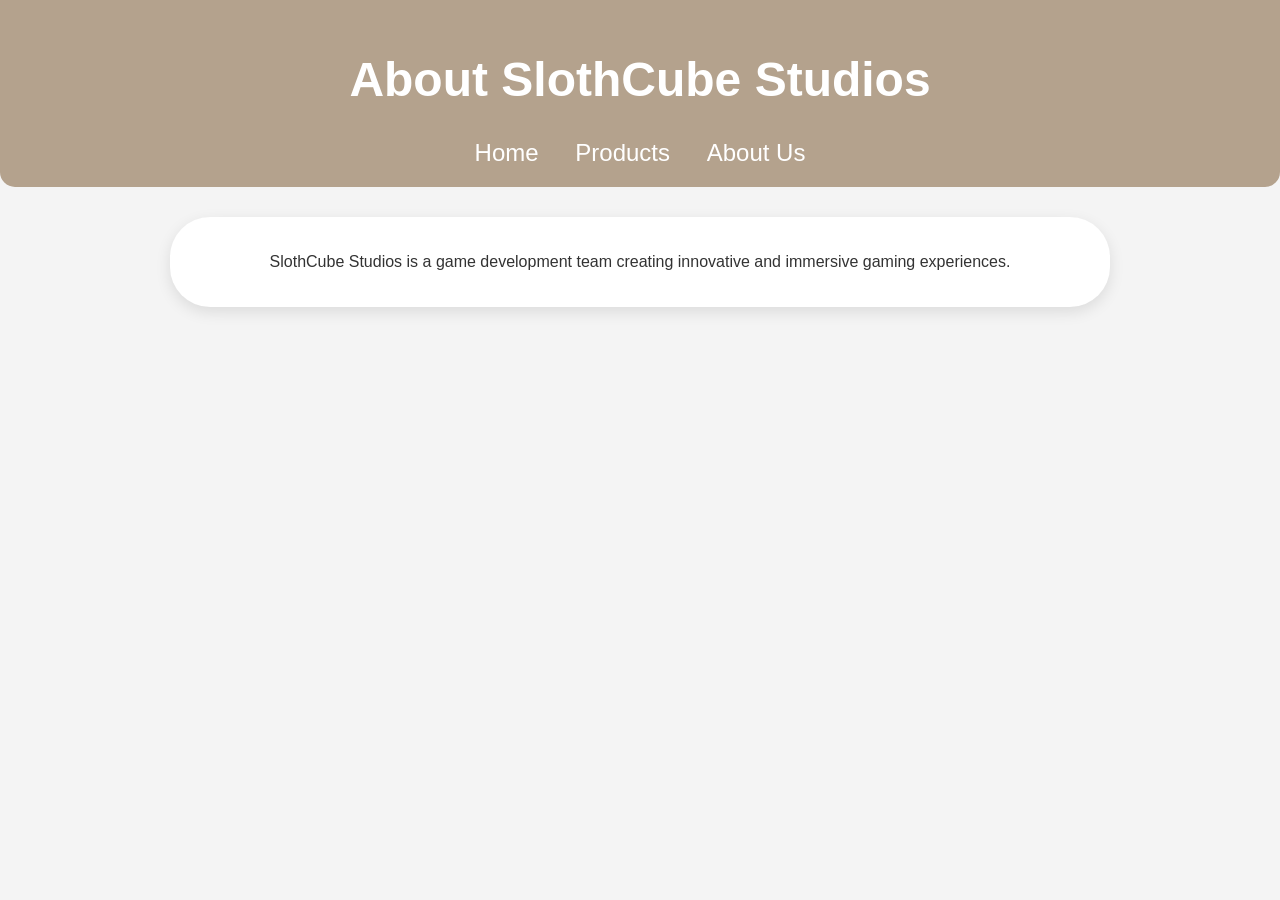
<file: about.html>
<!DOCTYPE html>
<html lang="en">
<head>
    <meta charset="UTF-8">
    <meta name="viewport" content="width=device-width, initial-scale=1.0">
    <title>About Us - SlothCube Studios</title>
    <link rel="stylesheet" href="style.css">
</head>
<body>
    <header>
        <h1>About SlothCube Studios</h1>
        <nav>
            <a href="index.html">Home</a>
            <a href="products.html">Products</a>
            <a href="about.html">About Us</a>
        </nav>
    </header>
    <main>
        <p>SlothCube Studios is a game development team creating innovative and immersive gaming experiences.</p>
    </main>
</body>
</html>
</file>
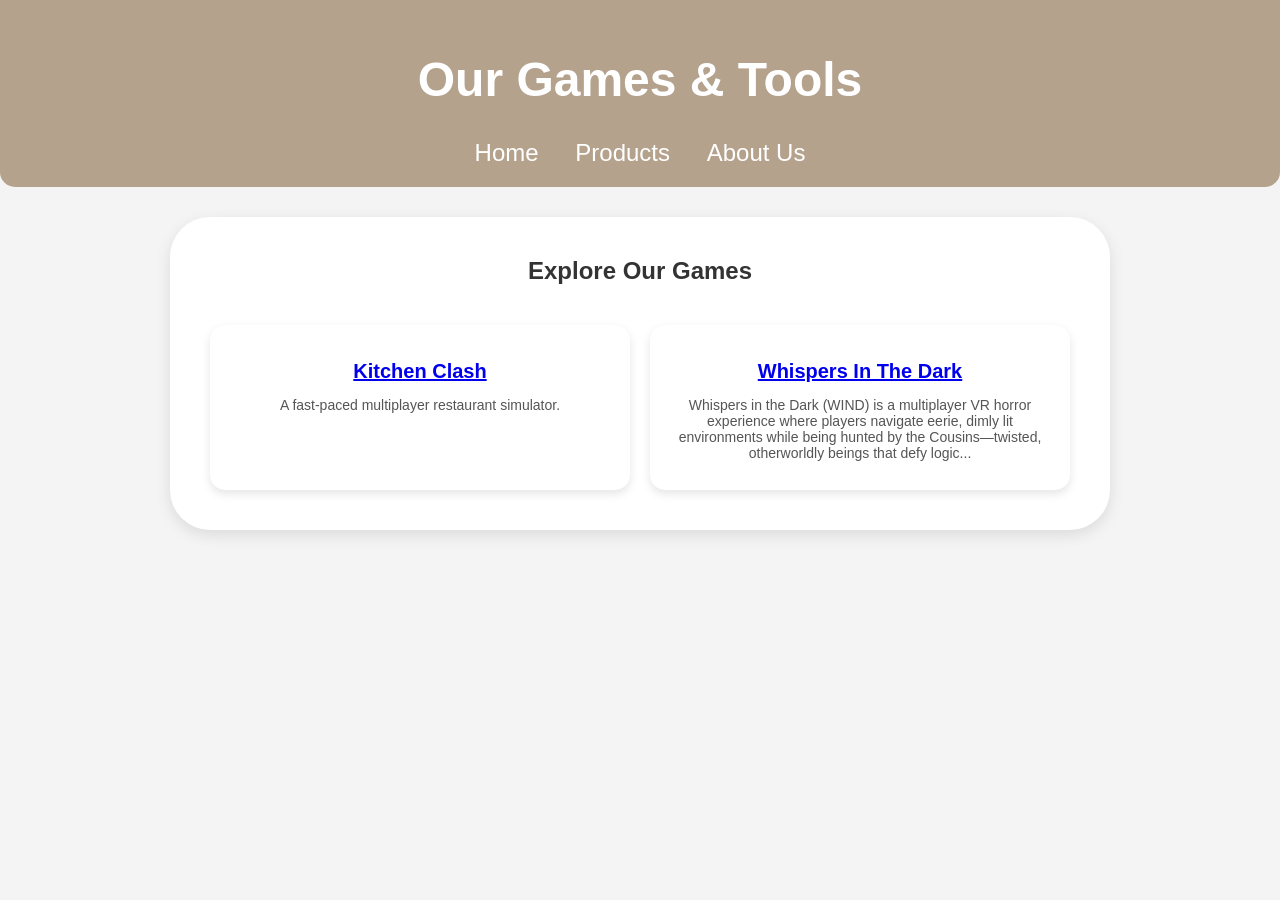
<file: products.html>
<!DOCTYPE html>
<html lang="en">
<head>
    <meta charset="UTF-8">
    <meta name="viewport" content="width=device-width, initial-scale=1.0">
    <title>Products - SlothCube Studios</title>
    <link rel="stylesheet" href="style.css">
</head>
<body>
    <header>
        <h1>Our Games & Tools</h1>
        <nav>
            <a href="index.html">Home</a>
            <a href="products.html">Products</a>
            <a href="about.html">About Us</a>
        </nav>
    </header>
    <main>
        <h2>Explore Our Games</h2>
        <div class="products-container">
            <div class="product">
                <h3><a href="kitchen-clash.html">Kitchen Clash</a></h3>
                <p>A fast-paced multiplayer restaurant simulator.</p>
            </div>
            <div class="product">
                <h3><a href="wind.html">Whispers In The Dark</a></h3>
                <p>Whispers in the Dark (WIND) is a multiplayer VR horror experience where players navigate eerie, dimly lit environments while being hunted by the Cousins—twisted, otherworldly beings that defy logic...</p>
            </div>
        </div>
    </main>
</body>
</html>
</file>
<file: style.css>
/* Import modern font */
@import url('https://fonts.googleapis.com/css2?family=Poppins:wght@300;400;600&display=swap');

body {
    font-family: Helvetica, Arial, sans-serif;
    margin: 0;
    padding: 0;
    background: #f4f4f4;
    color: #333;
    text-align: center;
}

/* Header */
header {
    background: #b4a28d;
    color: white;
    padding: 20px;
    font-size: 24px;
    font-weight: 600;
    border-radius: 0 0 15px 15px;
}

nav {
    margin-top: 10px;
}

nav a {
    color: white;
    margin: 0 15px;
    text-decoration: none;
    font-weight: 500;
}

nav a:hover {
    text-decoration: underline;
}

/* Rounded "Island" Sections */
main {
    max-width: 900px;
    margin: 30px auto;
    padding: 20px;
    background: white;
    border-radius: 40px;
    box-shadow: 0 5px 15px rgba(0, 0, 0, 0.1);
}

/* Products Page Grid */
.products-container {
    display: grid;
    grid-template-columns: repeat(auto-fit, minmax(250px, 1fr));
    gap: 20px;
    padding: 20px;
}

.product {
    background: white;
    padding: 15px;
    border-radius: 15px;
    box-shadow: 0 4px 10px rgba(0, 0, 0, 0.1);
    transition: transform 0.2s;
}

.product:hover {
    transform: translateY(-5px);
}

.product h3 {
    font-size: 20px;
    margin-bottom: 10px;
}

.product p {
    font-size: 14px;
    color: #555;
}
</file>
